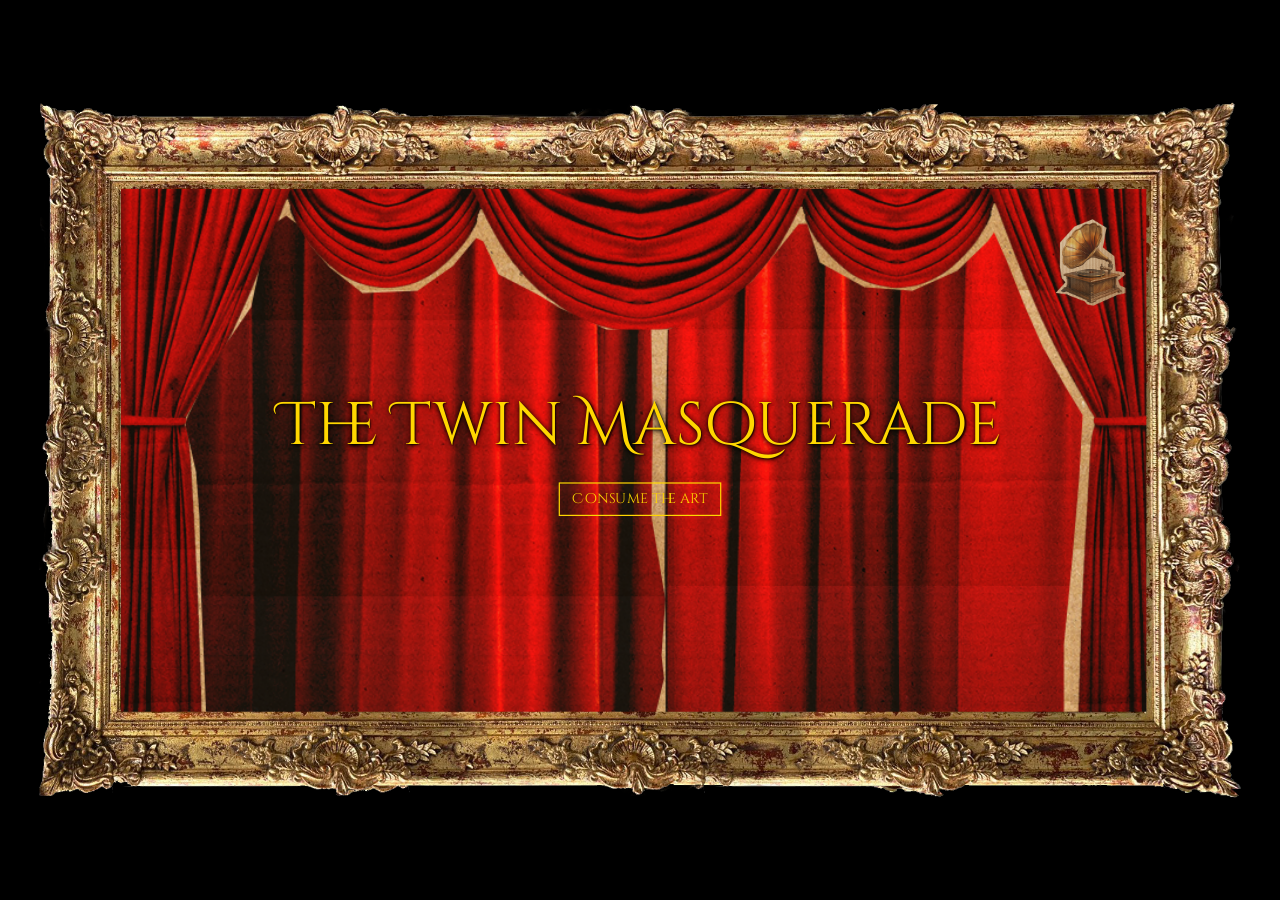
<file: index.html>
<!DOCTYPE html>
<html lang="en">
<head>
    <link href="https://fonts.googleapis.com/css2?family=Cinzel+Decorative:wght@700&display=swap" rel="stylesheet">
  <meta charset="UTF-8" />
  <meta name="viewport" content="width=device-width, initial-scale=1.0" />
  <title>The Twin Masquerade</title>
  <link rel="stylesheet" href="style.css" />
</head>
<body>
  <div id="nav-prev" class="nav-button nav-left clickable" style="display: none;"></div>
      <div id="nav-next" class="nav-button nav-right clickable" style="display: none;"></div>
   <div class="scale-wrapper">
    <div id="container">
      

    <div class="frame"></div>
    
    <div id="stage">
      <!-- Mute/Unmute Toggle Button -->
<div id="muteToggle" class="mute-unmuted"></div>

        <div class="poetry-title">The Twin Masquerade</div>
        <button class="enter-button clickable">Consume the art</button>
      <div class="curtain left"></div>
      <div class="curtain right"></div>
      <img src="assets/main_page/curtain1.png" alt="Center Curtain" class="curtain center" />

      <iframe src="act1.html"></iframe>
      <!-- Navigation Arrows (Hidden initially) -->

      
    </div>
    </div>
    
  </div>
  
  <script>
    const button = document.querySelector('.enter-button');
    const title = document.querySelector('.poetry-title');
    const curtainLeft = document.querySelector('.curtain.left');
    const curtainRight = document.querySelector('.curtain.right');
    const iframe = document.querySelector('iframe');
    const navPrev = document.getElementById('nav-prev');
    const navNext = document.getElementById('nav-next');
    const bgMusic = document.getElementById('bg-music'); // Make sure this exists
    const clickSound = document.getElementById('click-sound');
    const muteToggle = document.getElementById('muteToggle');


  
    let currentAct = 1;
    const totalActs = 5;
  
    function updateIframe() {
      iframe.src = `act${currentAct}.html`;
    }
  
    function updateNavVisibility() {
      navPrev.style.display = currentAct > 1 ? 'block' : 'none';
      navNext.style.display = currentAct < totalActs ? 'block' : 'none';
    }
  
    function transitionToAct(newActNumber) {
      // Close curtains
      curtainLeft.classList.remove('open-left');
      curtainRight.classList.remove('open-right');
  
      // Wait for curtain to close before switching iframe
      setTimeout(() => {
        currentAct = newActNumber;
        updateIframe();
        updateNavVisibility(); // Update button visibility after act changes
  
        // Open curtains again after switch
        setTimeout(() => {
          curtainLeft.classList.add('open-left');
          curtainRight.classList.add('open-right');
        }, 100);
      }, 2500); // matches curtain close animation duration
    }
  
    function openCurtains() {
      // Hide title and button
      title.classList.add('hide');
      button.classList.add('hide');
      const clickSound = document.getElementById('click-sound');

  clickSound.volume = 0.3; // ✅ Set volume here where it's defined
  clickSound.currentTime = 0;
  clickSound.play().catch(() => {});
  
      // Animate curtains open
      curtainLeft.classList.add('open-left');
      curtainRight.classList.add('open-right');
  
      // Set initial iframe and nav buttons
      currentAct = 1;
      updateIframe();
      updateNavVisibility(); // ✅ now runs only after user clicks start
    }
  
    // Navigation events
    navNext.addEventListener('click', () => {
      if (currentAct < totalActs) {
        transitionToAct(currentAct + 1);
      }
    });
  
    navPrev.addEventListener('click', () => {
      if (currentAct > 1) {
        transitionToAct(currentAct - 1);
      }
    });
  
    // Start button and title
    button.addEventListener('click', openCurtains);
    title.addEventListener('click', openCurtains);
  
    // Scaling logic for full screen scaling
    function scaleStage() {
      const container = document.getElementById('container');
      const scaleWrapper = document.querySelector('.scale-wrapper');
  
      const scaleX = scaleWrapper.clientWidth / 1920;
      const scaleY = scaleWrapper.clientHeight / 1080;
      const baseScale = Math.min(scaleX, scaleY);
  
      const desiredScale = baseScale * 0.9; // scale down to 90%
      container.style.transform = `scale(${desiredScale})`;
    }
  
    window.addEventListener('load', scaleStage);
    window.addEventListener('resize', scaleStage);

// ✅ Mute toggle behavior
muteToggle.addEventListener('click', () => {
  const clickSound = document.getElementById('click-sound');

  const shouldMute = !clickSound.muted;

  clickSound.muted = shouldMute;
  if (shouldMute) {
    muteToggle.classList.add('mute-muted');
    muteToggle.classList.remove('mute-unmuted');
  } else {
    muteToggle.classList.remove('mute-muted');
    muteToggle.classList.add('mute-unmuted');
  }
});


    
  </script>
  
  
    
<audio id="click-sound" src="assets/main_page/BGmusic.mp3" preload="auto"></audio>

</body>
</html>
</file>
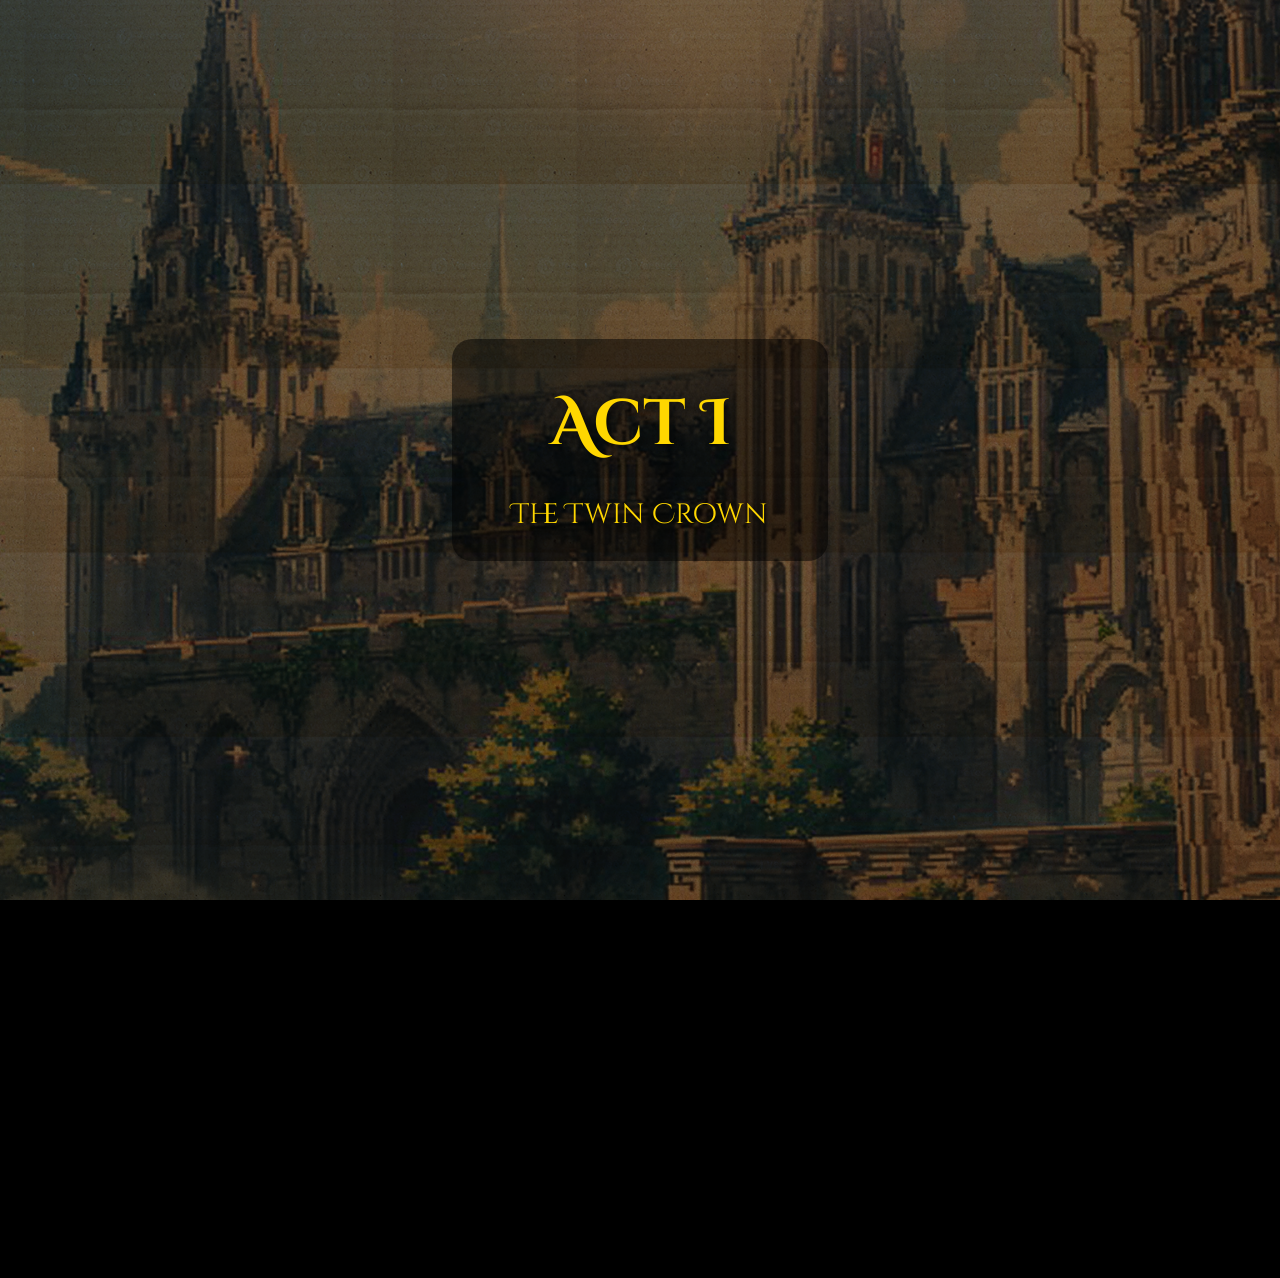
<file: act1.html>
<!DOCTYPE html>
<html lang="en">
<head>
  <link href="https://fonts.googleapis.com/css2?family=Cinzel+Decorative:wght@700&display=swap" rel="stylesheet">
  <meta charset="UTF-8" />
  <meta name="viewport" content="width=device-width, initial-scale=1.0" />
  <title>Act I - The Twin Masquerade</title>
  <link rel="stylesheet" href="act1.css" />
</head>
<body class="curtain-open">
  <div class="curtain-left"></div>
<div class="curtain-right"></div>
  <div class="act-container">
    <div class="act-content clickable" onclick="hideContent()">
      <h1 class="act-title">Act I</h1>
      <p class="act-line">The Twin Crown</p>
    </div>
    <img src="assets/act1/1-1.png" alt="Act 1 Scene" class="act-image" id="image1" />
<img src="assets/act1/1-2.png" alt="Act 1 Scene 2" class="act-image" id="image2" />
<div class="act-poetry">
  <p>Two lives, one breath. One soul, split clean.<br />
  She wore the silk. I scrubbed it lean.<br />
  The world bowed low beneath her flame<br />
  And I, the shadow, bore no name.</p>
</div>
  </div>
  <div id="end-text" class="end-text">To be continued...</div>

</body>
<script>
  const actContent = document.querySelector('.act-content');
  const image1 = document.getElementById('image1');
  const image2 = document.getElementById('image2');
  const actPoetry = document.querySelector('.act-poetry');
  const body = document.body;
  const actContainer = document.querySelector('.act-container');

  actContent.addEventListener('click', () => {
    actContent.classList.add('hide');

    // Show image1 + poetry
    setTimeout(() => {
      image1.classList.add('show');
      actPoetry.classList.add('show');
    }, 500);
  });

  image1.addEventListener('click', () => {
  image1.classList.add('slide-down');

  // ✅ Start closing curtains immediately
  body.classList.remove('curtain-open');

  // Change background when curtains are fully closed (1.5s after closing starts)
  setTimeout(() => {
    actContainer.style.backgroundImage = "url('assets/act1/bg2.png')";
  }, 1500); // No delay added

  // Open curtains and show image2
  setTimeout(() => {
    body.classList.add('curtain-open');
    image2.classList.add('show');
    setTimeout(() => {
    const endText = document.getElementById('end-text');
    endText.classList.add('show');
  }, 3000);
  }, 2000);
});

</script>






</html>
</file>
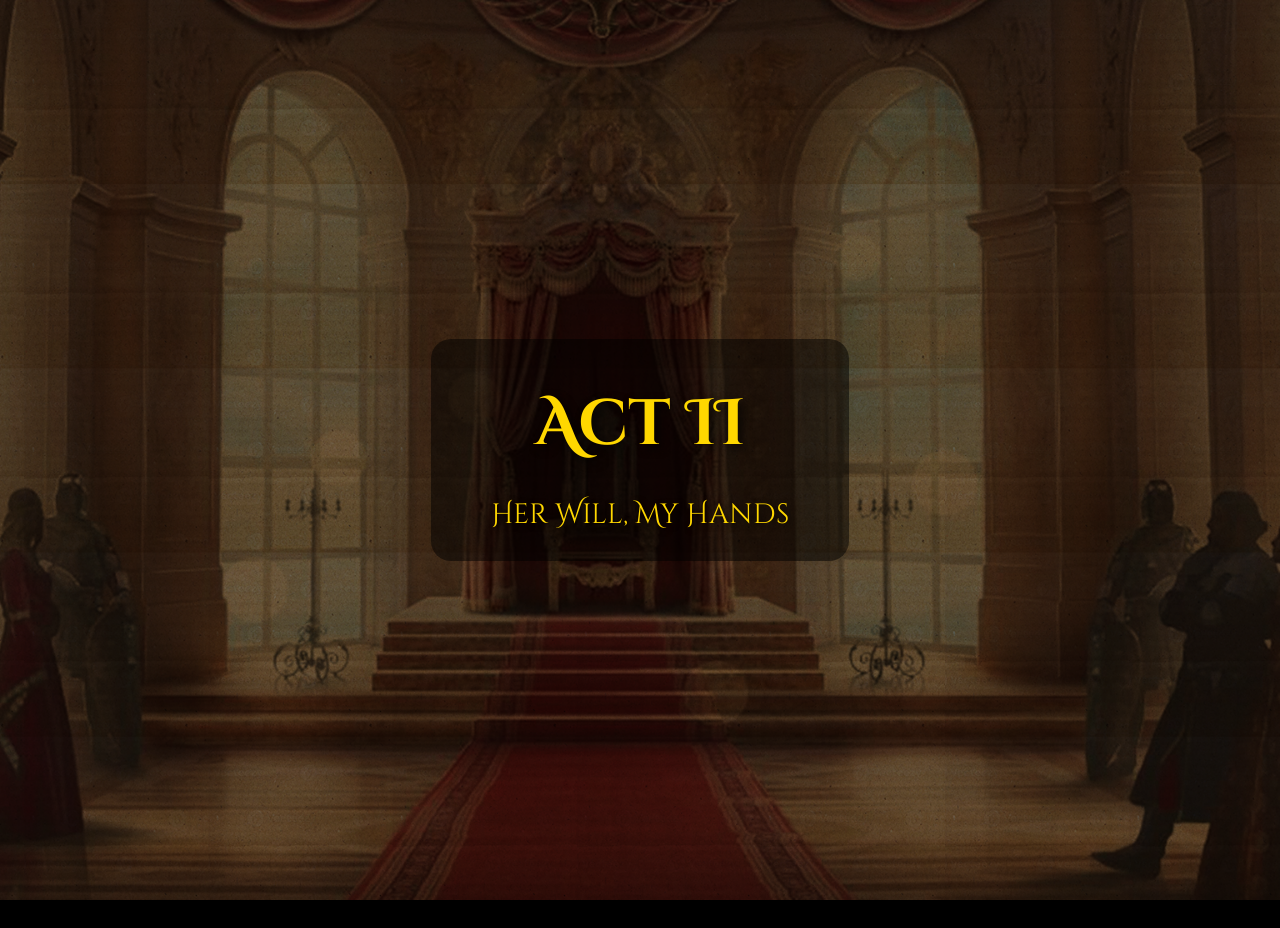
<file: act2.html>
<!DOCTYPE html>
<html lang="en">
<head>
  <link href="https://fonts.googleapis.com/css2?family=Cinzel+Decorative:wght@700&display=swap" rel="stylesheet">
  <meta charset="UTF-8" />
  <meta name="viewport" content="width=device-width, initial-scale=1.0"/>
  <title>Act II - The Twin Masquerade</title>
  <link rel="stylesheet" href="act2.css" />
</head>
<body>
  <div class="act-container">
    <div class="act-content clickable" onclick="hideContent()">
      <h1 class="act-title">Act II</h1>
      <p class="act-line">Her Will, My Hands</p>
    </div>
<!-- Back image -->
<img src="assets/act2/2-2.png" alt="Act 2 Image Back" class="act-image" id="image2" />

<!-- Top image with clip-hole -->
<img src="assets/act2/2-1.png" alt="Act 2 Image Front" class="act-image" id="image1" />


<!-- Magnifier cursor circle -->
<div class="magnifier-circle"></div>

<div class="chat">
    <img src="assets/talkballoon.png">
    <h1>just kill them all</h1>
</div>
    <div class="act-poetry">
      <p>
        "Burn the fields," she softly spoke.<br />
        I pulled the strings. I wore the cloak.<br />
        Her throne was high. Her gaze was ice.<br />
        My lips stayed shut. My hands broke twice.
      </p>
    </div>
  </div>
  <div id="end-text" class="end-text">To be continued...</div>

  <script>
    const chatBubble = document.querySelector('.chat');
   const actContent = document.querySelector('.act-content');
const image1 = document.getElementById('image1');
const image2 = document.getElementById('image2');
const actPoetry = document.querySelector('.act-poetry');
const magnifierCircle = document.querySelector('.magnifier-circle');

function hideContent() {
  actContent.classList.add('hide');
  setTimeout(() => {
    actContent.remove(); // Removes it from the DOM completely
    image1.classList.add('show');
    image2.classList.add('show');
    actPoetry.classList.add('show');
    setTimeout(() => {
    const endText = document.getElementById('end-text');
    endText.classList.add('show');
  }, 3000);
    setTimeout(() => {
      chatBubble.classList.add('show');

  }, 1000); 
  }, 500);
}

// Only one listener is needed
actContent.addEventListener('click', hideContent);

// Only works after image1 is shown
image1.addEventListener('mousemove', (e) => {
  if (!image1.classList.contains('show')) return;

  const rect = image1.getBoundingClientRect();
  const x = e.clientX - rect.left;
  const y = e.clientY - rect.top;

  magnifierCircle.style.display = 'block';
  magnifierCircle.style.left = `${e.clientX - magnifierCircle.offsetWidth / 2}px`;
  magnifierCircle.style.top = `${e.clientY - magnifierCircle.offsetHeight / 2}px`;

  // 👇 Update CSS variables used in the mask
  const percentX = (x / rect.width) * 100;
const percentY = (y / rect.height) * 100;

image1.style.setProperty('--x', `${percentX}%`);
image1.style.setProperty('--y', `${percentY}%`);

  image1.classList.add('masked');
});


image1.addEventListener('mouseleave', () => {
  magnifierCircle.style.display = 'none';
  image1.classList.remove('masked');
});


// Cursor only shows when it's meant to
image1.addEventListener('mouseenter', () => {
  if (image1.classList.contains('show')) {
    image1.style.cursor = 'url("assets/cursors/cursor-magnifyer.png"), auto';
  }
});
chatBubble.addEventListener('click', () => {
    actContent.classList.add('hide');
    const clickSound = document.getElementById('click-sound');
    clickSound.volume = 0.3;
clickSound.currentTime = 0;
clickSound.play().catch(() => {});
});
  </script>
  <audio id="click-sound" src="assets/act2/hohoho.mp3" preload="auto"></audio>

</body>
</html>
</file>
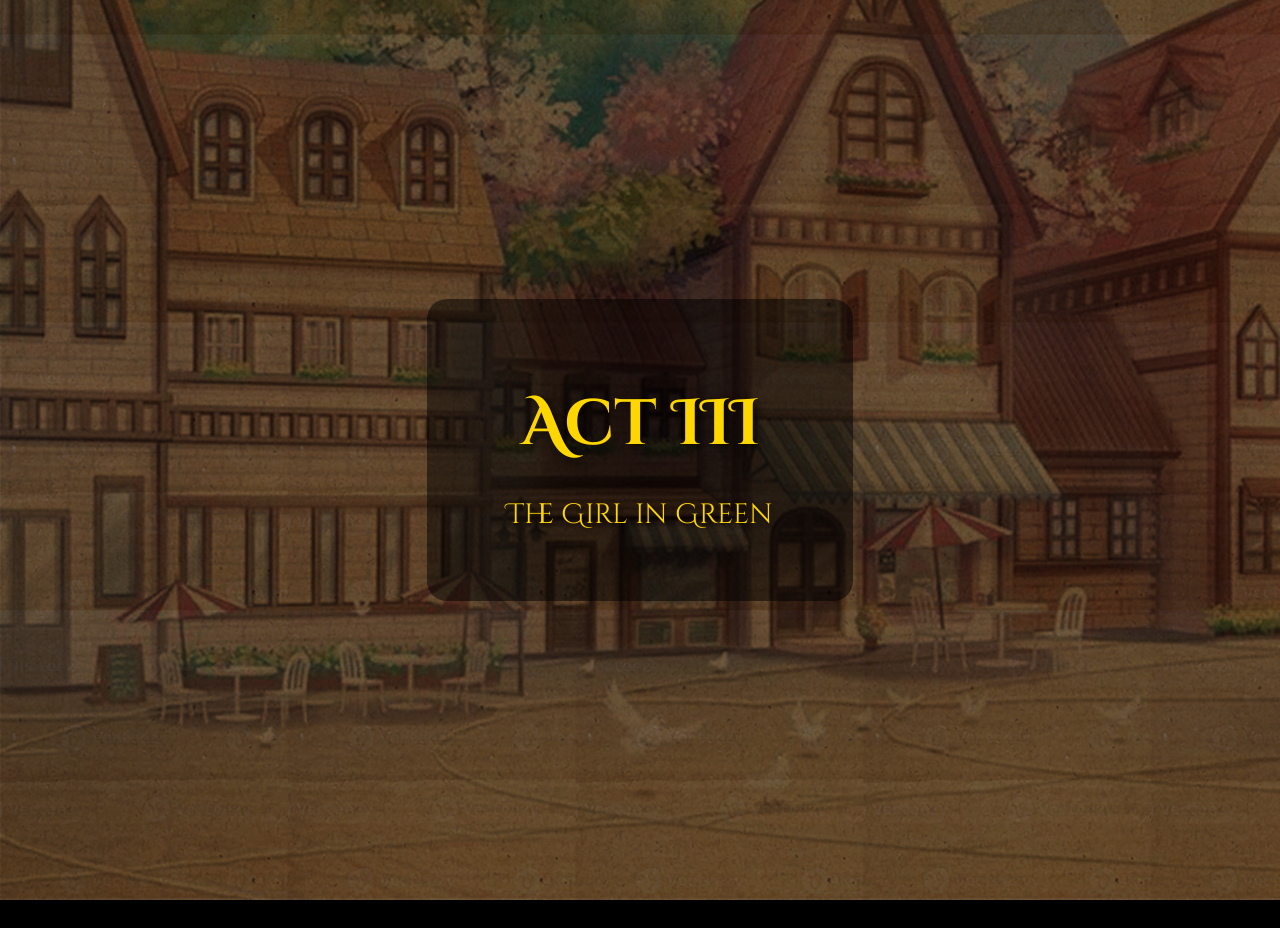
<file: act3.html>
<!DOCTYPE html>
<html lang="en">
<head>
  <link href="https://fonts.googleapis.com/css2?family=Cinzel+Decorative:wght@700&display=swap" rel="stylesheet">
  <meta charset="UTF-8" />
  <meta name="viewport" content="width=device-width, initial-scale=1.0"/>
  <title>Act III - The Twin Masquerade</title>
  <link rel="stylesheet" href="act3.css" />
</head>
<body class="curtain-open">

    <div class="curtain-left"></div>
<div class="curtain-right"></div>

  <div class="act-container">
    <!-- ACT CONTENT -->
    <div class="act-content clickable" onclick="hideContent()">
      <h1 class="act-title">Act III</h1>
      <p class="act-line">The Girl in Green</p>
    </div>

    <!-- IMAGES -->
     <div class="chat">
  <img src="assets/talkballoon.png" alt="Chat Balloon">
  <h1>!!!!</h1>
</div>
<div class="chat2"> 
  <img src="assets/talkballoon.png" alt="Chat Balloon">
  <h1>I'll eliminate her</h1> 
</div>

     <img src="assets/act3/3-1-2.png" alt="Act 3 Image Right" class="act-image" id="image2" />
    <img src="assets/act3/3-1-1.png" alt="Act 3 Image Left" class="act-image" id="image1" />
<img src="assets/act3/3-2-2.png" alt="Act 3 Image New Right" class="act-image phase2" id="image4" />
<img src="assets/act3/3-2-1.png" alt="Act 3 Image New Left" class="act-image phase2" id="image3" />

    <!-- POETRY -->
    <div class="act-poetry">
      <p>
        She touched his hand. The queen’s eyes burned.<br/>
        A hush, then crack—her smile turned.<br/>
        Her fingers curled. Her lips went thin:<br/>
        "If I can’t have him—no one wins."
      </p>
    </div>
  </div>
  <div id="end-text" class="end-text">To be continued...</div>

  <script>
    const chat2 = document.querySelector('.chat2');
  const actContent = document.querySelector('.act-content');
const actContainer = document.querySelector('.act-container');
const image1 = document.getElementById('image1');
const image2 = document.getElementById('image2');
const actPoetry = document.querySelector('.act-poetry');
const chatBubble = document.querySelector('.chat');
const body = document.body;
const image3 = document.getElementById('image3');
const image4 = document.getElementById('image4');


actContent.addEventListener('click', () => {
  actContent.classList.add('hide');

  setTimeout(() => {
    actContent.remove();
    actContainer.classList.add('pan-bg');
    image1.classList.add('show');
    image2.classList.add('show'); // ✅ this works now
     image2.classList.add('move-left');
    actPoetry.classList.add('show');
  }, 500);

  // Show chat after 4s
  setTimeout(() => {
    chatBubble.classList.add('show');
  }, 4000);

  // 👇 Close curtain after 17s
  setTimeout(() => {
    body.classList.remove('curtain-open');
  }, 17000);

 // 👇 After curtain closes (18.5s), change BG + hide images + chat
setTimeout(() => {
  actContainer.style.backgroundImage = "url('assets/act3/BG2.png')";
  image1.classList.remove('show');
  image2.classList.remove('show');
  chatBubble.classList.remove('show');
image3.classList.add('show-phase2', 'shake');
}, 18500);

  // 👇 Reopen curtain after 3s
  setTimeout(() => {
    body.classList.add('curtain-open');
    setTimeout(() => {
    const endText = document.getElementById('end-text');
    endText.classList.add('show');
  }, 3000);
  }, 21500);
  
  // THEN show new images at 22s (after curtain opened)
setTimeout(() => {
  image4.classList.add('show-phase2');
}, 22000);
});
image4.addEventListener('click', () => {
  chat2.classList.add('show');
});
image4.addEventListener('click', () => {
  chat2.classList.add('show');
  setTimeout(() => {
    chat2.classList.remove('show');
  }, 2000); // Hide after 4 seconds
 
});
chatBubble.addEventListener('click', () => {
    actContent.classList.add('hide');
    const clickSound = document.getElementById('click-sound');
clickSound.currentTime = 0;
clickSound.volume = 1; // ✅ Set volume here where it's defined

clickSound.play().catch(() => {});
});
image3.addEventListener('click', () => {
    actContent.classList.add('hide');
    const clickSound2 = document.getElementById('click-sound2');
clickSound2.currentTime = 0;
clickSound2.play().catch(() => {});
});
</script>

<audio id="click-sound" src="assets/act3/gasp.mp3" preload="auto"></audio>
<audio id="click-sound2" src="assets/act3/cry.mp3" preload="auto"></audio>

</body>
</html>
</file>
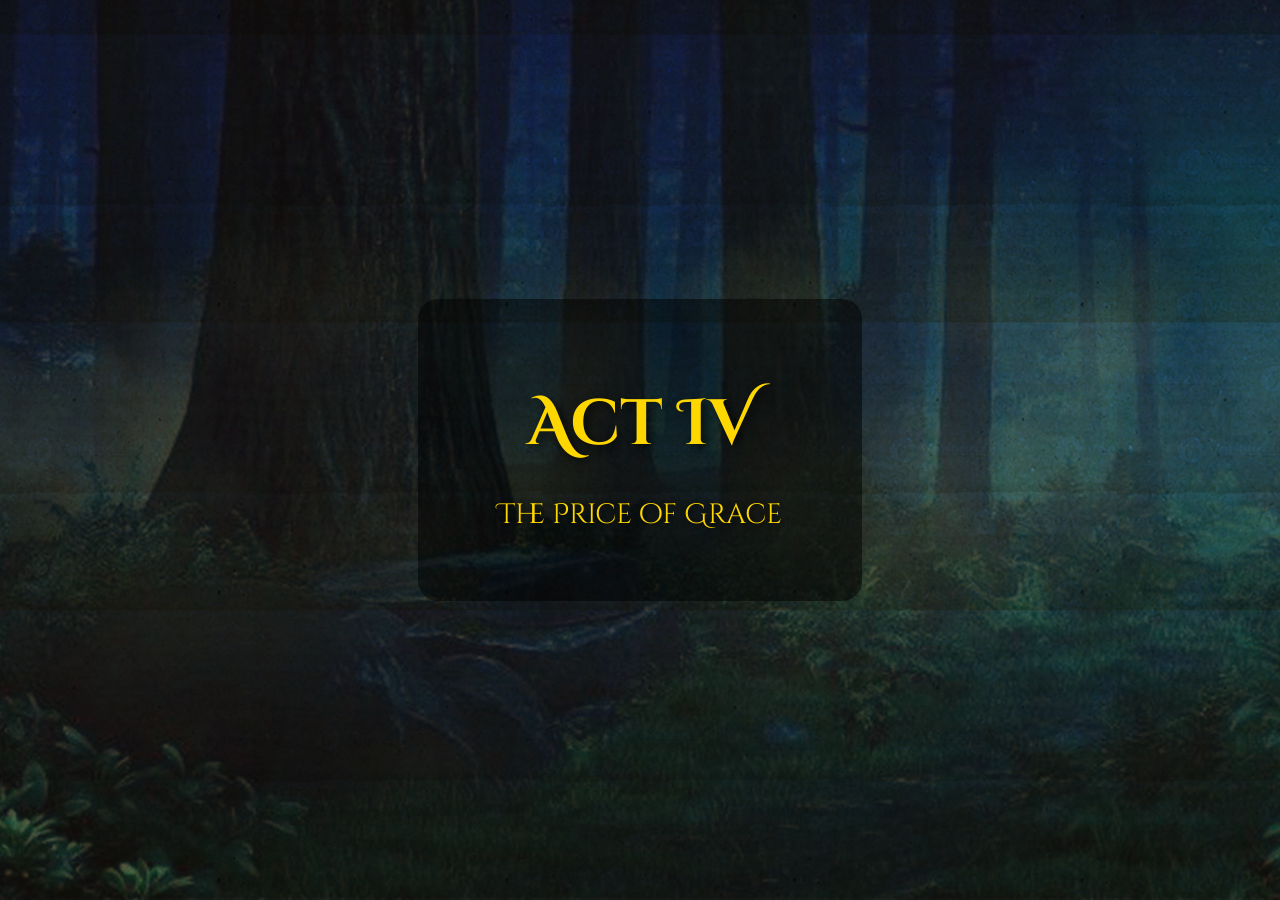
<file: act4.html>
<!DOCTYPE html>
<html lang="en">
<head>
  <link href="https://fonts.googleapis.com/css2?family=Cinzel+Decorative:wght@700&display=swap" rel="stylesheet">
  <meta charset="UTF-8" />
  <meta name="viewport" content="width=device-width, initial-scale=1.0"/>
  <title>Act IV - The Twin Masquerade</title>
  <link rel="stylesheet" href="act4.css" />
</head>
<body class="curtain-open">
    <div class="curtain-left"></div>
<div class="curtain-right"></div>

  <div class="act-container">
    <!-- ACT CONTENT -->
    <div class="act-content clickable">
      <h1 class="act-title">Act IV</h1>
      <p class="act-line">The Price of Grace</p>
    </div>

    <!-- IMAGES -->
    <img src="assets/act4/4-1-1.png" alt="Act 4 Image Left" class="act-image" id="image1" />
    <img src="assets/act4/4-1-2.png" alt="Act 4 Image Right" class="act-image" id="image2" />
    <img src="assets/act4/4-2-1.png" class="act-image phase2" id="image4" /> <!-- under layer -->
    <div id="reveal-wrapper" class="reveal-mask">
<img src="assets/act4/BG1.png" class="act-BG phase2 reveal-mask" id="bg3" />
<img src="assets/act4/4-2-2.png" id="image3" class="act-image phase2 reveal-mask" />
    </div>
    <img src="assets/act4/4-2-3.png" id="image5" class="act-image phase3" />

<div id="cursor-ring"></div>
<button id="war-button"> Start the WAR</button>

<div class="chat" id="chat1">
  <img src="assets/talkballoon.png" alt="Speech Bubble">
  <h1>Let's swap clothes</h1>
</div>

    <!-- POETRY -->
    <div class="act-poetry">
      <p>
        Her blood ran red. The boy cried flame.<br/>
        The people rose. They screamed her name.<br/>
        The kingdom cracked beneath the weight<br/>
        Yet still I knelt. I sealed my fate.
      </p>
    </div>
  </div>
  <div id="end-text" class="end-text">To be continued...</div>

  <script>
  const actContent = document.querySelector('.act-content');
const image1 = document.getElementById('image1');
const image2 = document.getElementById('image2');
const image3 = document.getElementById('image3');
const image4 = document.getElementById('image4');
const bg3 = document.getElementById('bg3');
const revealMask = document.querySelector(".reveal-mask");
const actPoetry = document.querySelector('.act-poetry');
const body = document.body;
const actContainer = document.querySelector('.act-container');
const phase2Targets = [image3, bg3, image4];

console.log('Showing chat1:', chat1);



  actContent.addEventListener('click', () => {
    actContent.classList.add('hide');
    const clickSound = document.getElementById('click-sound');
clickSound.currentTime = 0;
clickSound.play().catch(() => {});


    setTimeout(() => {
      actContent.remove();
      image1.classList.add('show');
      actPoetry.classList.add('show');
    }, 500);

    // 👇 Delay image2 by 3s, then slide in from right
    setTimeout(() => {
      image2.classList.add('slide-in');
    }, 1000);
     // Close curtain after 4s
  setTimeout(() => {
    body.classList.remove('curtain-open');
  }, 4000);

  // Change background and transition elements after curtain fully closed
  setTimeout(() => {
    // Change background
    actContainer.style.backgroundImage = "url('assets/act4/BG3.png')";

    // Hide phase 1 images
    image1.classList.remove('show');
    image2.classList.remove('show', 'slide-in');

    // Show phase 2 images
    document.getElementById('war-button').classList.add('show');
    image3.classList.add('show-phase2');
    image4.classList.add('show-phase2');
    bg3.classList.add('show-phase2');
  }, 5500); // Give curtain ~1.5s to fully close

  // Reopen curtain
  setTimeout(() => {
    body.classList.add('curtain-open');
  }, 6500);
  });
 const container = document.querySelector('.act-container');
  const maskedElems = document.querySelectorAll('.reveal-mask');

  container.addEventListener('mousemove', (e) => {
    const rect = container.getBoundingClientRect();
    const x = ((e.clientX - rect.left) / rect.width) * 100;
    const y = ((e.clientY - rect.top) / rect.height) * 100;

    maskedElems.forEach(elem => {
      elem.style.setProperty('--x', `${x}%`);
      elem.style.setProperty('--y', `${y}%`);
    });
  });
  const cursorRing = document.getElementById('cursor-ring');

// Track if ring should be shown
let isRingVisible = false;

container.addEventListener('mousemove', (e) => {
  if (!isRingVisible) return; // 🛑 Don't update if ring isn't active

  const x = `${e.clientX}px`;
  const y = `${e.clientY}px`;

  cursorRing.style.left = x;
  cursorRing.style.top = y;

  maskedElems.forEach(elem => {
    elem.style.setProperty('--x', x);
    elem.style.setProperty('--y', y);
  });
});

phase2Targets.forEach(el => {
  el.addEventListener("mouseenter", () => {
    isRingVisible = true;
    cursorRing.style.display = "block";
  });

  el.addEventListener("mouseleave", () => {
    isRingVisible = false;
    cursorRing.style.display = "none";
  });
});
const warButton = document.getElementById('war-button');
const curtainLeft = document.querySelector('.curtain-left');
const curtainRight = document.querySelector('.curtain-right');

warButton.addEventListener('click', () => {
  // Disable and fade button immediately
  warButton.disabled = true;
  warButton.style.opacity = 0.3;

  // Start closing curtain
  setTimeout(() => {
    body.classList.remove('curtain-open');

    // ✅ Hide WAR button when curtain is closed
    warButton.style.display = 'none';
  }, 800);

  // Swap content while curtain is closed
  setTimeout(() => {
    image3.remove();
    image4.remove();
    bg3.remove();

    // Show new background
    actContainer.style.backgroundImage = "url('assets/act4/BG4.png')";

    
// Show chat
const chat1 = document.getElementById('chat1');
    // Reopen curtain
    setTimeout(() => {
      body.classList.add('curtain-open');
      // Show image5
    const image5 = document.getElementById('image5');
    image5.classList.add('show');
      setTimeout(() => {
      chat1.classList.add('show');
    }, 2000);
    setTimeout(() => {
    const endText = document.getElementById('end-text');
    endText.classList.add('show');
  }, 3000);
    }, 500);
  }, 3000);
});



</script>
<audio id="click-sound" src="assets/act4/riser.mp3" preload="auto"></audio>

</body>
</html>
</file>
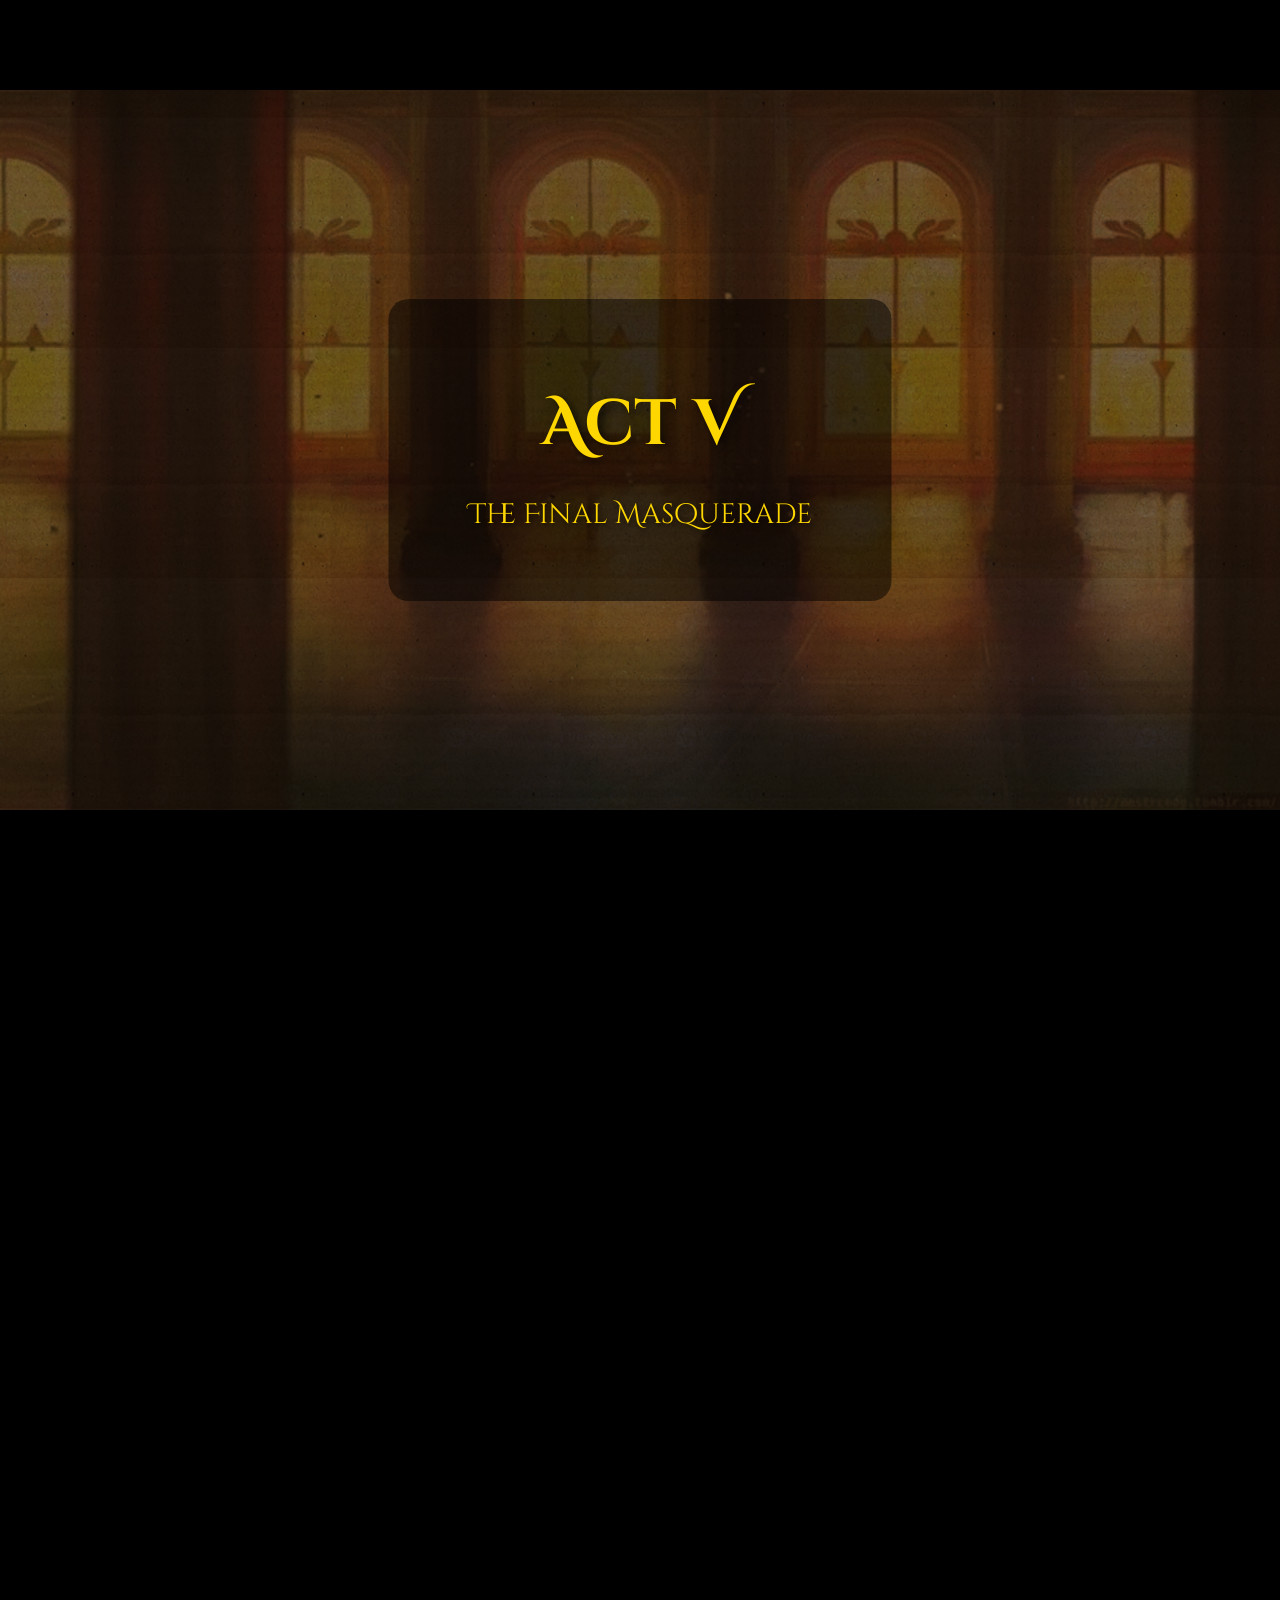
<file: act5.html>
<!DOCTYPE html>
<html lang="en">
<head>
    <link href="https://fonts.googleapis.com/css2?family=Cinzel+Decorative:wght@700&display=swap" rel="stylesheet">
  <meta charset="UTF-8" />
  <meta name="viewport" content="width=device-width, initial-scale=1.0"/>
  <title>Act V - The Final Masquerade</title>
  <link rel="stylesheet" href="act5.css" />
</head>
<body class="curtain-open">
    <div class="curtain-left"></div>
<div class="curtain-right"></div>
  <div class="act-container">
    <!-- ACT CONTENT -->
    <div class="act-content clickable">
      <h1 class="act-title">Act V</h1>
      <p class="act-line">The Final Masquerade</p>
    </div>

    <!-- PHASE 1 IMAGES -->
    <div class="image-wrapper phase2">
        <img src="assets/act5/5-1-1.png" id="image4" class="act-image" />
        <div id="reveal-wrapper" class="reveal-mask">
          <img src="assets/act5/5-1-2.png" id="image3" class="act-image reveal-top" />
        </div>
      </div>
      <div id="cursor-ring"></div>
      <img src="assets/act5/5-2-1.png" id="image1" class="maychem" />
      <img src="assets/act5/5-2-2.png" id="image2" class="maychem" />


<!-- POETRY -->
<div class="act-poetry">
    <p>
        Her dress on me. Her crown, my chain.<br/>
        I faced the mob. I bore their stain.<br/>
        She slipped away, a dove in flight.<br/>
        I closed my eyes—then came the night.
    </p>
  </div>

  </div>
  <div id="red-overlay"></div>
  <div id="end-text">The End.</div>

  <script>
    const actContent = document.querySelector('.act-content');
    const imageWrapper = document.querySelector('.image-wrapper');
    const revealWrapper = document.getElementById('reveal-wrapper');
    const cursorRing = document.getElementById('cursor-ring');
    const topImage = document.getElementById('image3');
    const botImage = document.getElementById('image4');
    const image1 = document.getElementById('image1');
    const image2 = document.getElementById('image2');
    const actPoetry = document.querySelector('.act-poetry');
    const body = document.body;
    const actContainer = document.querySelector('.act-container');
    const bg3 = document.getElementById('bg3'); // Optional — remove if you don’t use it
    
    actContent.addEventListener('click', () => {
      actContent.classList.add('hide');
    
      setTimeout(() => {
        actPoetry.classList.add('show');
      }, 1000);
    
      setTimeout(() => {
        actContent.remove();
        imageWrapper.classList.add('show-phase2');
      }, 500);
    
      setTimeout(() => {
  // STEP 1: Close curtain
  body.classList.remove('curtain-open');

  // STEP 2: After 1.5s (curtain closed), hide images
  setTimeout(() => {
    // Hide phase 1 images
    topImage.classList.remove('show');
    botImage.classList.remove('show');
    topImage.classList.add('hide');
    botImage.classList.add('hide');
    revealWrapper.classList.remove('show');
revealWrapper.style.display = 'none'; // optional hard removal
cursorRing.style.display = 'none';
imageWrapper.classList.add('disabled');

    // STEP 3: After images hidden (0.5s delay), switch BG and reopen curtain
    setTimeout(() => {
      // Change background
      actContainer.style.backgroundImage = "url('assets/act5/BG2.png')";

      // Show phase 2
      const warButton = document.getElementById('war-button');
      if (warButton) warButton.classList.add('show');
      image1.classList.add('show-phase2');
      if (bg3) bg3.classList.add('show-phase2');

      // Force reflow
      void body.offsetWidth;
      image2.classList.add('show-phase2');

// Wait until styles are applied and layout is complete
setTimeout(() => {
  if (!image2Clicked && window.getComputedStyle(image2).opacity === "1") {
    startWiggleLoop();
  }
}, 1200);


      // Reopen curtain
      body.classList.add('curtain-open');
    }, 500); // wait 0.5s after images fade
  }, 1500); // curtain closed
}, 5000); // initial delay

    });
    
    // 👉 Khi chuột vào image-wrapper
    imageWrapper.addEventListener("mouseenter", () => {
      cursorRing.style.display = "block";
      revealWrapper.classList.add("show");
      imageWrapper.style.cursor = 'url("assets/cursors/cursor-magnifyer.png"), auto';
    });
    
    // 👉 Khi chuột rời image-wrapper
    imageWrapper.addEventListener("mouseleave", () => {
      cursorRing.style.display = "none";
      revealWrapper.classList.remove("show");
    
      revealWrapper.style.setProperty("--x", `50%`);
      revealWrapper.style.setProperty("--y", `50%`);
    });
    
    // 👉 Khi chuột di chuyển trong image-wrapper
    imageWrapper.addEventListener("mousemove", (e) => {
      const rect = imageWrapper.getBoundingClientRect();
      const x = e.clientX - rect.left;
      const y = e.clientY - rect.top;
    
      const percentX = (x / rect.width) * 100;
      const percentY = (y / rect.height) * 100;
    
      revealWrapper.style.setProperty("--x", `${percentX}%`);
      revealWrapper.style.setProperty("--y", `${percentY}%`);
    
      cursorRing.style.left = `${e.clientX}px`;
      cursorRing.style.top = `${e.clientY}px`;
    });
    
    let wiggleInterval;
    let image2Clicked = false;
  
    function startWiggleLoop() {
  wiggleInterval = setInterval(() => {
    if (image2Clicked) return;

    image2.classList.remove('wiggle');
    void image2.offsetWidth; // ← force reflow
    image2.classList.add('wiggle');

  }, 2000);
}

  
image2.addEventListener('click', () => {
  image2Clicked = true;
  image2.classList.remove('wiggle');
  clearInterval(wiggleInterval);

  // Add fall animation
  setTimeout(() => {
  image2.classList.add('fall');
  const audio = document.getElementById('beheaded-sound');
audio.play();

}, 500); // Delay fall 0.2s
const redOverlay = document.getElementById('red-overlay');

// Optional: auto fade out after 1s
setTimeout(() => {
  redOverlay.classList.add('show');
}, 1000);setTimeout(() => {
    body.classList.remove('curtain-open');
}, 1500);
const end = document.getElementById('end-text');

setTimeout(() => {
  end.classList.add('show');
}, 3000);


});

  
    // Start loop only when image2 is visible
    image2.addEventListener('animationend', () => {
  if (image2.classList.contains('show-phase2') && !image2Clicked) {
    startWiggleLoop();
  }
});

  </script>
  <audio id="beheaded-sound" src="assets/act5/beheaded.mp3"></audio>

</body>
</html>
</file>
<file: style.css>
* {
  margin: 0;
  padding: 0;
  box-sizing: border-box;
}

body {
  background-color: black;
  display: flex;
  justify-content: center;
  align-items: center;
  height: 100vh;
  overflow: hidden;
  cursor: url('assets/cursors/cursor-default.png'), auto;
}

a, button, .clickable {
  cursor: url('assets/cursors/cursor-pointer.png'), pointer;
}
.enter-button {
  cursor: url('assets/cursors/cursor-pointer.png'), pointer !important;
}

#container {
  width: 1920px;
  height: 1080px;
  position: relative;
  transform-origin: center;
}


#stage {
  position: absolute;
  top: 50%;
  left: 50%;
  width: 1920px;
  height: 1080px;
  transform: translate(-50%, -50%);
  overflow: hidden;
  z-index: 1;
}



iframe {
  width: 1920px;
  height: 1080px;
  border: none;
  z-index: 1;
  position: relative;
}


/* Curtains */
.curtain {
    
  position: absolute;
  top: 0;
  height: 100%;
  width: 50%;
  z-index: 2;
  background-size: cover;
  background-repeat: no-repeat;
  background-position: center;
  
}



.curtain.left {
  left: 0;
  background-image: url('assets/main_page/curtainL.png');
  transform:translateX(+20%);
}

.curtain.right {
  right: 0;
  background-image: url('assets/main_page/curtainR.png');
  transform:translateX(0%);
}

/* Center Curtain Image */
.curtain.center {
  position: absolute;
  top: -100px;
  left: 50%;
   transform: translateX(-50%) scale(1.0); /* scale up the image */
  height: 130%;
  width: auto;
  z-index: 2;
  pointer-events: none;
}

/* Frame */
.frame {
  position: absolute;
  top: 50%;
  left: 50%;
  width: 2010px;
  height: 1170px;
  z-index: 5;
  background-image: url('assets/main_page/frame.png');
  background-size: contain;
  background-repeat: no-repeat;
  background-position: center;
  pointer-events: none;
  transform: translate(-50%, -50%);
}


.poetry-title {
  position: absolute;
  top: 40%;
  left: 50%;
  transform: translateX(-50%);
  font-family: 'Cinzel Decorative', serif;
  font-size: 100px;
  color: gold;
  text-shadow:
    0 0 10px rgba(0, 0, 0, 0.9),
    0 4px 6px rgba(0, 0, 0, 0.5),
    2px 2px 2px rgba(0, 0, 0, 0.6);
  z-index: 4;
  pointer-events: none;
  white-space: nowrap;
}

.enter-button {
  position: absolute;
  top: 55%; /* below the title */
  left: 50%;
  transform: translateX(-50%);
  background-color: transparent;
  border: 2px solid gold;
  color: gold;
  font-family: 'Cinzel Decorative', serif;
  font-size: 24px;
  padding: 10px 20px;
  cursor: pointer;
  z-index: 4;
  pointer-events: auto;
  transition: all 0.3s ease;
}

.enter-button:hover {
  background-color: gold;
  color: black;
}

.curtain.left,
.curtain.right {
  transition: transform 2s ease;
}

.curtain.open-left {
  transform: translateX(-100%);
}

.curtain.open-right {
  transform: translateX(100%);
}

.poetry-title.hide,
.enter-button.hide {
  opacity: 0;
  pointer-events: none;
  transition: opacity 0.5s ease;
}

.scale-wrapper {
  width: 100vw;
  height: 100vh;
  display: flex;
  justify-content: center;
  align-items: center;
  overflow: hidden;
}

.nav-button {
  position: absolute;
  top: 50%;
  transform: translateY(-50%);
  z-index: 1000;
  background-size: contain;
  background-repeat: no-repeat;
  opacity: 1;
  pointer-events: auto;

}


#nav-prev {
  position: absolute;
  left: 3vw;
  top: 50%;
  transform: translateY(-50%);
  width: 150px;
  height: 150px;
  z-index: 1000;
  cursor: url('assets/cursors/cursor-pointer.png'), pointer;
  pointer-events: auto;
  background-image: url('assets/main_page/arrow.png');
transform: scaleX(-1);

}

#nav-next {
  cursor: url('assets/cursors/cursor-pointer.png'), pointer;
pointer-events: auto;
  position: absolute;
  right: 4vw;
  top: 50%;
  transform: translateY(-50%);
  width: 150px;
  height: 150px;
  z-index: 1000;
  background-image: url('assets/main_page/arrow.png');

}

#muteToggle {
  position: fixed;
  bottom: 65%;
  right: 3%;
  width: 150px;
  height: 150px;
  z-index: 1000;
  opacity: 1;
  cursor: url('assets/cursors/cursor-pointer.png'), pointer;
  pointer-events: auto;
  background-image: url('assets/main_page/unmute.png');
  background-size: contain;
  background-repeat: no-repeat;
  background-position: center;
  transform: translate(-50%, -50%) ;
  transition: 0.3s;
}

#muteToggle.mute-muted {
  background-image: url('assets/main_page/mute.png');
}
</file>
<file: act1.css>
/* act1.css */

body, html {
    background-color: black;
  margin: 0;
  padding: 0;
  width: 100%;
  height: 100%;
  overflow: hidden;
  font-family: 'Cinzel Decorative', serif;
  cursor: url('assets/cursors/cursor-default.png'), auto;
}
a, button, .clickable {
  cursor: url('assets/cursors/cursor-pointer.png'), pointer;
}
.enter-button {
  cursor: url('assets/cursors/cursor-pointer.png'), pointer !important;
}

.act-container {
  position: relative; /* This is critical for absolutely-positioned children */
  width: 100%;
  height: 100%;
  opacity: 100%;
  background-image: url('assets/act1/bg1.png');
  background-size: cover;
  background-position: center;
  display: flex;
  justify-content: center;
  align-items: center;
}
.curtain-left,
.curtain-right {
  position: fixed;
  top: 0;
  width: 50vw;
  height: 100vh;
  z-index: 999;
  background-size: cover;
  background-repeat: no-repeat;
  background-position: center;
  transition: transform 1.5s ease;
  pointer-events: none; /* makes sure clicks go through */
}

.curtain-left {
  left: 0;
  transform: translateX(10%);
  background-image: url('assets/main_page/curtainL.png');
}

.curtain-right {
  right: 0;
  transform: translateX(0%);
  background-image: url('assets/main_page/curtainR.png');
}
.curtain-open .curtain-left {
  transform: translateX(-100%);
}
.curtain-open .curtain-right {
  transform: translateX(100%);
}


.act-content {
  background-color: rgba(0, 0, 0, 0.5);
  padding: 0px 60px;
  border-radius: 20px;
  text-align: center;
  color: gold;
  max-width: 80%;
  cursor: url('assets/cursors/cursor-pointer.png'), pointer;
}
body.curtain-open .curtain-left {
  transform: translateX(-100%);
}

body.curtain-open .curtain-right {
  transform: translateX(100%);
}
.act-title {
  font-size: 64px;
  margin-bottom: 20px;
  text-shadow: 4px 4px 10px rgba(0, 0, 0, 0.7);
}

.act-line {
  font-size: 28px;
  text-shadow: 2px 2px 6px rgba(0, 0, 0, 0.7);
}
.act-content.hide {
  opacity: 0;
  pointer-events: none;
  transition: opacity 0.8s ease;
}

/* Image hidden and positioned off-screen initially */
.act-image {
  position: absolute;
  bottom: -50%;
  left: 47%;
  transform: translateX(-50%) scale(0.8) rotate(0deg);
  max-height: 80%;
  opacity: 0;
  pointer-events: none;
  transition: bottom 0.6s ease-out, opacity 0.5s ease;
  z-index: 2;
}

.act-image.show {
  bottom: 0%;
  opacity: 1;
  animation: sway 2s ease-in-out infinite;
}
#image1.show {
  pointer-events: auto;
  cursor: url('assets/cursors/cursor-pointer.png'), pointer;
}


@keyframes sway {
  0%   { transform: translateX(-50%) scale(0.8) rotate(-2deg); }
  50%  { transform: translateX(-50%) scale(0.8) rotate(2deg); }
  100% { transform: translateX(-50%) scale(0.8) rotate(-2deg); }
}

.act-poetry {
  position: absolute;
  top: 25%;
  left: 28%;
  transform: translateX(-50%);
  color: rgb(255, 255, 255);
  font-family: 'EB Garamond', serif;
  font-size: 24px;
  text-align: center;
  opacity: 0;
  pointer-events: none;
  transition: opacity 1s ease;
  text-shadow: 2px 2px 6px rgba(0, 0, 0, 0.7);
  z-index: 3;
  text-shadow:
    2px 2px 4px rgba(0, 0, 0, 0.6),
    4px 4px 8px rgba(0, 0, 0, 0.5),
    6px 6px 12px rgba(0, 0, 0, 0.4);
}


.act-poetry.show {
  opacity: 1;
  pointer-events: auto;
}


/* New fade-out animation for image1 */
.act-image.fade-out {
  opacity: 0;
  transition: opacity 0.6s ease;
}

/* Slide down animation */
.act-image.slide-down {
  bottom: -100%;    /* Slide off screen */
  opacity: 0;
  transition: bottom 0.6s ease, opacity 0.6s ease;
}
.end-text {
  position: absolute;
  bottom: 13%;
  left: 75%;
  transform: translateX(-50%);
  color: gold;
  font-size: 36px;
  font-family: 'Cinzel Decorative', serif;
  opacity: 0;
  transition: opacity 1s ease;
  z-index: 9999;
  text-shadow:
    0 0 10px rgba(0, 0, 0, 0.9),
    0 4px 6px rgba(0, 0, 0, 0.5),
    2px 2px 2px rgba(0, 0, 0, 0.6);
}
.end-text.show {
  opacity: 1;
}
</file>
<file: act2.css>
/* act2.css */

body, html {
  background-color: black;
  margin: 0;
  padding: 0;
  width: 100%;
  height: 100%;
  overflow: hidden;
  font-family: 'Cinzel Decorative', serif;
  cursor: url('assets/cursors/cursor-default.png')75 75, auto;
}

a, button, .clickable {
  cursor: url('assets/cursors/cursor-pointer.png')75 75, pointer;
}

.act-container {
  width: 100%;
  height: 100%;
  background-image: url('assets/act2/bg2.png');
  background-size: cover;
  background-position: center;
  display: flex;
  justify-content: center;
  align-items: center;
  position: relative;
}

/* Text block */
.act-content {
  background-color: rgba(0, 0, 0, 0.5);
  padding: 0px 60px;
  border-radius: 20px;
  text-align: center;
  color: gold;
  max-width: 80%;
  z-index: 2;
  cursor: url('assets/cursors/cursor-pointer.png')75 75, pointer;
}

.act-title {
  font-size: 64px;
  margin-bottom: 20px;
  text-shadow: 4px 4px 10px rgba(0, 0, 0, 0.7);
}

.act-line {
  font-size: 28px;
  text-shadow: 2px 2px 6px rgba(0, 0, 0, 0.7);
}

.act-content.hide {
  opacity: 0;
  pointer-events: none;
  transition: opacity 0.8s ease;
    z-index: -1;         /* Send it behind everything */
  transform: scale(0); /* Visually collapse it */
}

/* Animated Images */
.act-image {
  position: absolute;
  bottom: -100px; /* ✅ Start off-screen */
  left: 50%;
  transform: translateX(-50%) scale(0.8) rotate(0deg);
  opacity: 0;
  transition: bottom 0.6s ease, opacity 0.6s ease;
  pointer-events: none;
  max-height: 80%;
}


#image1 {
  transform: translateX(-55%) scale(0.8) rotate(0deg);
  z-index: 1;
}
#image2 {
  transform: translateX(-45%) scale(0.8) rotate(0deg);
  z-index: 2;
}

.act-image.show {
  opacity: 1;
  bottom: 0%;
  animation: sway 2s infinite ease-in-out;
}

@keyframes sway {
  0%   { transform: translateX(-50%) scale(0.8) rotate(-2deg); }
  50%  { transform: translateX(-50%) scale(0.8) rotate(2deg); }
  100% { transform: translateX(-50%) scale(0.8) rotate(-2deg); }
}
/* New poetry style */
.act-poetry {
  position: absolute;
  top: 25%;
  left: 71%;
  transform: translateX(-50%);
  color: rgb(255, 255, 255);
  font-family: 'EB Garamond', serif;
  font-size: 24px;
  text-align: center;
  opacity: 0;
  pointer-events: none;
  transition: opacity 1s ease;
  text-shadow: 2px 2px 6px rgba(0, 0, 0, 0.7);
  z-index: 3;
  text-shadow:
    2px 2px 4px rgba(0, 0, 0, 0.6),
    4px 4px 8px rgba(0, 0, 0, 0.5),
    6px 6px 12px rgba(0, 0, 0, 0.4);
}
.act-poetry.show {
  opacity: 1;
}

/* Change image entry animation */
.act-image {
  position: absolute;
  bottom: -100px; /* Start below the screen */
  left: 45%;
  opacity: 0;
  transform: translateX(-50%) scale(0.8) rotate(0deg);
  transition: bottom 0.6s ease, opacity 0.6s ease;
  max-height: 80%;
  pointer-events: none;
}


/* Optional: fine-tune positions */
#image1 {
  transform: translateX(-55%) scale(0.8) rotate(0deg);
  z-index: 1;
   pointer-events: none;
}
#image1.show {
  pointer-events: auto; /* Enable after appearing */
  cursor: url("assets/cursors/cursor-magnifyer.png") 75 75, auto;

}
#image2.show {
  opacity: 1;
  pointer-events: auto;
}
#image2 {
  transform: translateX(-45%) scale(0.8) rotate(0deg);
  z-index: 1;
  
}
.act-image:hover {
  cursor: url("assets/cursors/cursor-magnifyer.png") 75 75, auto;

}

/* Sway animation */
@keyframes sway {
  0%   { transform: translateX(-50%) scale(0.8) rotate(-2deg); }
  50%  { transform: translateX(-50%) scale(0.8) rotate(2deg); }
  100% { transform: translateX(-50%) scale(0.8) rotate(-2deg); }
}
.magnifier-wrapper {
  position: absolute;
  top: 20%; /* match existing image2 top */
  left: 45%; /* match existing image2 left */
  transform: translateX(-45%);
  pointer-events: none;
  overflow: visible;
  z-index: 1;
}
.magnifier-circle {
  position: absolute;
  width: 250px;
  height: 250px;
  border-radius: 50%;
  border: 2px solid rgba(0, 0, 0, 0.6); /* or remove border if you want cleaner look */
  pointer-events: none;
  z-index: 10;
  display: none;
  background-color: transparent; /* ← remove the fade */
  box-shadow: none;              /* ← also remove soft glow */
}


.magnifier-layer {
  cursor: url("assets/cursors/cursor-magnifyer.png") 75 75, auto;

}
#image1.masked {
  -webkit-mask-image: radial-gradient(circle 200px at var(--x) var(--y), transparent 0%, black 100%);
  mask-image: radial-gradient(circle 200px at var(--x) var(--y), transparent 50%, black 100%);
  -webkit-mask-repeat: no-repeat;
  mask-repeat: no-repeat;
}

.chat {
  position: absolute;
  top: 30%;
  left: 18%;
  z-index: 4;
  opacity: 0;
  transition: opacity 0.6s ease;
  width: 300px;
  pointer-events: none;
   animation: sway2 2s infinite ease-in-out;
}

.chat img {
  width: 100%;
  display: block;
  transform: scaleX(-1); /* Flip horizontally */
}


.chat h1 {
  position: absolute;
  top: 40%;
  left: 50%;
  transform: translate(-50%, -50%); /* Center horizontally and vertically */
  color: white;
  font-size: 18px;
  font-family: 'Cinzel Decorative', serif;
  text-align: center;
  pointer-events: none;
  padding: 0 10px;
  width: 80%;
}

.chat.show {
  opacity: 1;
pointer-events: auto;
cursor: url('assets/cursors/cursor-pointer.png')75 75, pointer;

}
@keyframes sway2 {
  0%   { transform: rotate(2deg); }
  50%  { transform:  rotate(-2deg); }
  100% { transform: rotate(2deg); }
}
.end-text {
  position: absolute;
  bottom: 13%;
  left: 75%;
  transform: translateX(-50%);
  color: gold;
  font-size: 36px;
  font-family: 'Cinzel Decorative', serif;
  opacity: 0;
  transition: opacity 1s ease;
  z-index: 9999;
  text-shadow:
    0 0 10px rgba(0, 0, 0, 0.9),
    0 4px 6px rgba(0, 0, 0, 0.5),
    2px 2px 2px rgba(0, 0, 0, 0.6);
}
.end-text.show {
  opacity: 1;
}
</file>
<file: act3.css>
/* act3.css */

body, html {
  margin: 0;
  padding: 0;
  width: 100%;
  height: 100%;
  overflow: hidden;
  font-family: 'Cinzel Decorative', serif;
  background-color: black;
  cursor: url('assets/cursors/cursor-default.png'), auto;
}

a, button, .clickable {
  cursor: url('assets/cursors/cursor-pointer.png'), pointer;
}

.act-container {
  display: flex;
  justify-content: center; /* centers horizontally */
  align-items: center;     /* centers vertically */
  position: relative;
  width: 100%;
  height: 100%;
   background-image: url('assets/act3/BG1.png');
  background-size: auto 100%;
  background-position: left center;
  background-repeat: no-repeat;
  animation: none; /* default */
}
.pan-bg {
  animation: panBackground 20s linear forwards;
}

@keyframes panBackground {
  from {
    background-position: left center;
  }
  to {
    background-position: right center;
  }
}

.act-content {
  z-index: 10;
  color: gold;
  background-color: rgba(0, 0, 0, 0.5); /* for visibility */
  padding: 40px 80px;
  border-radius: 20px;
  text-align: center;
  max-width: 80%;
}


.act-title {
  font-size: 64px;
  margin-bottom: 20px;
  text-shadow: 4px 4px 10px rgba(0, 0, 0, 0.7);
}

.act-line {
  font-size: 28px;
  text-shadow: 2px 2px 6px rgba(0, 0, 0, 0.7);
}

.act-content.hide {
  opacity: 0;
  pointer-events: none;
  transition: opacity 0.6s ease;
}


.act-image {
  position: absolute;
  bottom: -100px;
  left: 50%;
  transform: translateX(-50%) scale(0.8);
  opacity: 0;
  transition: bottom 0.6s ease, opacity 0.6s ease;
  max-height: 80%;
  pointer-events: none;
  z-index: 1;
}

#image1 {
  position: absolute;
  top: 53%;
  left: 50%;
  transform: translate(-50%, -50%) scale(1);
  animation: bounceUpDown 0.5s ease-in-out infinite;
}


#image2 {
  position: absolute;
  left: 100%;
  bottom: -10%;
  transform: translateX(-45%) scale(0.8);
  opacity: 0;
animation: sway2 2s infinite ease-in-out;  transition: opacity 0.6s ease;
}

#image2.show {
  opacity: 1;
}

@keyframes slideLeft {
  from {
    left: 100%;
  }
  to {
    left: -5%;
  }
}

#image2.move-left {
  animation: slideLeft 19s ease-out 1s forwards;
}

.act-image.show {
  bottom: 0%;
  opacity: 1;
  
}



.act-poetry {
  position: absolute;
  font-family: 'EB Garamond', serif;
  top: 25%;
  left: 71%;
  transform: translateX(-50%);
  color: white;
  font-size: 24px;
  text-align: center;
  opacity: 0;
  pointer-events: none;
  transition: opacity 1s ease;
  z-index: 3;
  text-shadow:
    2px 2px 4px rgba(0, 0, 0, 0.6),
    4px 4px 8px rgba(0, 0, 0, 0.5),
    6px 6px 12px rgba(0, 0, 0, 0.4);
}

.act-poetry.show {
  opacity: 1;
  pointer-events: auto;
}
@keyframes bounceUpDown {
  0%   { transform: translate(-50%, -50%) translateY(0) scale(1); }
  50%  { transform: translate(-50%, -50%) translateY(10px) scale(1); }
  100% { transform: translate(-50%, -50%) translateY(0) scale(1); }
}

.chat {
  position: absolute;
  bottom: 40%;
  left: 50%;
  display: flex;
  align-items: center;
  justify-content: center;
  width: 300px;
  height: 150px;
  opacity: 0;
  pointer-events: none;
  transition: opacity 0.8s ease;
  z-index: 6;
  animation: bounceUpDown 0.5s ease-in-out infinite;
  cursor: url('assets/cursors/cursor-pointer.png'), pointer;
  pointer-events: none;

}

.chat img {
  position: absolute;
  width: 100%;
  height: auto;
}

.chat h1 {
  position: relative;
  color: white;
  font-size: 20px;
  text-align: center;
  padding: 0 20px;
}

.chat.show {
  opacity: 1;
   pointer-events: auto; /* ✅ Enable interaction */
}
/* Curtains */
.curtain-left, .curtain-right {
  position: fixed;
  top: 0;
  width: 50%;
  height: 100%;
  z-index: 999;
  transition: transform 1.5s ease;
  background-size: cover;
  background-repeat: no-repeat;
}

.curtain-left {
  left: 0;
  background-image: url('assets/main_page/curtainL.png');
   transform: translateX(10%);
}
.curtain-right {
  right: 0;
  background-image: url('assets/main_page/curtainR.png');
  transform: translateX(0);
}

.curtain-open .curtain-left {
  transform: translateX(-100%);
}
.curtain-open .curtain-right {
  transform: translateX(100%);
}

.phase2 {
  opacity: 0;
  bottom: -100px;
  pointer-events: none;
  transition: opacity 0.6s ease, bottom 0.6s ease;
}

.show-phase2 {
  opacity: 1;
  
}

.shake {
  animation: shake 0.8s ease-in-out infinite;
}

@keyframes shake {
  0% { transform: translateX(-95%) translateY(-60px) scale(1,1); }
  25% { transform: translateX(-94%) translateY(-59px)scale(1,1); }
  50% { transform: translateX(-96%) translateY(-58px)scale(1,1); }
  75% { transform: translateX(-94%) translateY(-59px)scale(1,1); }
  100% { transform: translateX(-95%) translateY(-60px)scale(1,1); }
}

#image3 {
    top: 20%;
    pointer-events: none;

}

@keyframes sway2 {
  0%   { transform: translateX(-10%) rotate(2deg) scale(0.8); }
  50%  { transform: translateX(-10%) rotate(-2deg) scale(0.8); }
  100% { transform: translateX(-10%) rotate(2deg) scale(0.8); }
}

#image4 {
  transform: scale(0.8);  
  bottom: -100px; /* Start hidden below screen */
  opacity: 0;
   transition: bottom 1s ease 0.3s, opacity 1s ease 0.3s;
  animation: sway2 2s infinite ease-in-out;
}
#image3.show-phase2 {
  bottom: -5%;      /* Slide up into place */
  opacity: 1;
   pointer-events: auto;
   cursor: url('assets/cursors/cursor-pointer.png'), pointer;

}
#image4.show-phase2 {
  bottom: -5%;      /* Slide up into place */
  opacity: 1;
   pointer-events: auto;
   cursor: url('assets/cursors/cursor-pointer.png'), pointer;

}
.chat2 {
  position: absolute;
  bottom: 55%;
  left: 65%;
  display: flex;
  align-items: center;
  justify-content: center;
  width: 300px;
  height: 150px;
  opacity: 0;
  pointer-events: none;
  transition: opacity 0.8s ease;
  z-index: 7;
  animation: sway2 2s infinite ease-in-out;
  cursor: url('assets/cursors/cursor-pointer.png'), pointer;
}

.chat2 img {
  position: absolute;
  width: 100%;
  height: auto;
}

.chat2 h1 {
  position: relative;
  color: white;
  font-size: 20px;
  text-align: center;
  padding: 0 20px;
}

.chat2.show {
  opacity: 1;
  pointer-events: auto;
}
.end-text {
  position: absolute;
  bottom: 13%;
  left: 75%;
  transform: translateX(-50%);
  color: gold;
  font-size: 36px;
  font-family: 'Cinzel Decorative', serif;
  opacity: 0;
  transition: opacity 1s ease;
  z-index: 9999;
  text-shadow:
    0 0 10px rgba(0, 0, 0, 0.9),
    0 4px 6px rgba(0, 0, 0, 0.5),
    2px 2px 2px rgba(0, 0, 0, 0.6);
}
.end-text.show {
  opacity: 1;
}
</file>
<file: act4.css>
/* act4.css */

body, html {
  margin: 0;
  padding: 0;
  width: 100%;
  height: 100%;
  overflow: hidden;
  font-family: 'Cinzel Decorative', serif;
  background-color: black;
  background-image: url('assets/act4/BG2.png');
  background-size: cover;
  background-position: center;
  background-repeat: no-repeat;
  cursor: url('assets/cursors/cursor-default.png'), auto;
}

a, button, .clickable {
  cursor: url('assets/cursors/cursor-pointer.png'), pointer;
}

.act-container {
  position: relative;
  width: 100%;
  height: 100%;
}

.act-content {
  z-index: 10;
  position: absolute;
  top: 50%;
  left: 50%;
  transform: translate(-50%, -50%);
  color: gold;
  background-color: rgba(0, 0, 0, 0.5);
  padding: 40px 80px;
  border-radius: 20px;
  text-align: center;
  max-width: 80%;
  transition: opacity 0.6s ease;
}

.act-title {
  font-size: 64px;
  margin-bottom: 20px;
  text-shadow: 4px 4px 10px rgba(0, 0, 0, 0.7);
}

.act-line {
  font-size: 28px;
  text-shadow: 2px 2px 6px rgba(0, 0, 0, 0.7);
}

.act-content.hide {
  opacity: 0;
  pointer-events: none;
}

.act-image {
  position: absolute;
  bottom: -100px;
  left: 50%;
  transform: translateX(-50%) ;
  opacity: 0;
  transition: bottom 0.8s ease, opacity 0.8s ease;
  max-height: 80%;
  pointer-events: none;
  z-index: 2;
}

#image1 {
  left: 20%;
  transform: scale(0.7);
  
}
#image2 {
  left: 55%;
  bottom: 10%;
  
}

.act-image.show {
  bottom: 0%;
  opacity: 1;
}

.act-poetry {
  position: absolute;
  font-family: 'EB Garamond', serif;
  bottom: 60%;
  left: 28%;
  transform: translateX(-50%);
  color: white;
  font-size: 24px;
  text-align: center;
  opacity: 0;
  transition: opacity 1s ease;
  z-index: 3;
  text-shadow:
    2px 2px 4px rgba(0, 0, 0, 0.6),
    4px 4px 8px rgba(0, 0, 0, 0.5),
    6px 6px 12px rgba(0, 0, 0, 0.4);
}

.act-poetry.show {
  opacity: 1;
}
@keyframes slideInFromRight {
  from {
    left: 100%;
    transform: translateX(0) scale(1.1); /* include both! */
    opacity: 0;
  }
  to {
    left: 55%;
    transform: translateX(0) scale(1.1); /* consistent scale */
    opacity: 1;
  }
}


#image2.slide-in {
  animation: slideInFromRight 1.5s ease forwards;
}
.curtain-left, .curtain-right {
  position: fixed;
  top: 0;
  width: 50%;
  height: 100%;
  z-index: 999;
  transition: transform 1.5s ease;
  background-size: cover;
  background-repeat: no-repeat;
  background-position: center;
}

.curtain-left {
  left: 0;
  background-image: url('assets/main_page/curtainL.png');
  transform: translateX(10%);
}
.curtain-right {
  right: 0;
  background-image: url('assets/main_page/curtainR.png');
  transform: translateX(0);
}

body.curtain-open .curtain-left {
  transform: translateX(-100%);
}

body.curtain-open .curtain-right {
  transform: translateX(100%);
}

.phase2 {
  opacity: 0;
  display: none; /* ← hide completely */
  bottom: 10%;
  left: 75%;
  pointer-events: none;
  position: absolute;
  transition: opacity 0.8s ease;
  max-height: 80%;
  z-index: 2;
  pointer-events: none;
}

.show-phase2 {
  opacity: 1;
  pointer-events: auto;
  display: block; /* ← make visible */
}


/* Ensure stacking order */
#image4 {
  z-index: 2; /* under layer */
}
#bg3 {
  position: absolute;
  top: 50%;
  left: 50%;
  transform: translate(-50%, -50%);
}

#image3,
#bg3 {
  z-index: 3; /* top layer */
  pointer-events: none;
  transition: opacity 0.3s ease;
  cursor: url('assets/cursors/cursor-magnifyer.png'), auto;
  pointer-events: auto;
}


/* Mouse Reveal Area */
#reveal-wrapper {
  position: absolute;
  top: 0;
  left: 0;
  width: 100%;
  height: 100%;
  z-index: 3;
  pointer-events: none;

  --x: 50%;
  --y: 50%;

  -webkit-mask-image: radial-gradient(circle 350px at var(--x) var(--y), black 0%, transparent 100%);
  mask-image: radial-gradient(circle 350px at var(--x) var(--y), black 50%, transparent 100%);
  -webkit-mask-repeat: no-repeat;
  mask-repeat: no-repeat;
  -webkit-mask-size: 100% 100%;
  mask-size: 100% 100%;
}

#bg3 {
  width: 100%;
  height: 100%;
  object-fit: cover;
}

/* Cursor Ring */
#cursor-ring {
  position: fixed;
  width: 400px;
  height: 400px;
  border: 2px solid rgba(255, 255, 255, 0.8);
  border-radius: 50%;
  pointer-events: none;
  z-index: 9999;
  transform: translate(-50%, -50%);
  transition: transform 0.05s ease;
  mix-blend-mode: difference; /* makes it visible on bright/dark bg */
  display: none; /* hidden by default */
}
#war-button {
  position: absolute;
  bottom: 20%;
  right: 60%;
  padding: 20px 40px;
  font-size: 24px;
  font-weight: bold;
  color: red;
  background-color: black;
  border: 2px solid red;
  cursor: pointer;
  z-index: 5;
  display: none;
  transition: opacity 0.1s ease;
  font-family: 'Cinzel Decorative', serif;

}

#war-button.show {
  display: block;
  opacity: 1;
  cursor: url('assets/cursors/cursor-pointer.png'), pointer;
}

#image5 {
  position: absolute;
  bottom: 5%;
  left: 50%;
  transform: translateX(-50%);
  max-height: 80%;
  opacity: 0;
  z-index: 3;
  pointer-events: none;
  display: none;
}

@keyframes sway {
  0%   { transform: translateX(-50%)  rotate(-2deg); }
  50%  { transform: translateX(-50%)  rotate(2deg); }
  100% { transform: translateX(-50%) rotate(-2deg); }
}
/* 👇 slide in and fade when shown */
#image5.show {
  display: block;
  pointer-events: auto;
  animation: slideInFromBottom 1s ease-out 500ms forwards,
  sway 2s infinite ease-in-out ;;
}
@keyframes slideInFromBottom {
  from {
    opacity: 0;
    transform: translate(-50%, 100%);
  }
  to {
    opacity: 1;
    transform: translate(-50%, 0%);
  }
}

.chat {
  position: absolute;
  top: 34%;
  left: 60%;
  z-index: 4;
  opacity: 0;
  transition: opacity 0.6s ease;
  width: 300px;
   cursor: none;
   pointer-events: none;
   animation: sway 2s infinite ease-in-out;
}

.chat.show {
  opacity: 1;

}


.chat img {
  width: 100%;
  display: block;
  transform: scale(1);
}


.chat h1 {
  position: absolute;
  top: 40%;
  left: 50%;
  transform: translate(-50%, -50%); /* Center horizontally and vertically */
  color: white;
  font-size: 20px;
  font-family: 'Cinzel Decorative', serif;
  text-align: center;
  pointer-events: none;
  padding: 0 10px;
  width: 80%;
}


@keyframes glitchShake {
  0% { transform: translate(0, 0) rotate(0deg); }
  10% { transform: translate(-2px, 2px) rotate(-1deg); }
  20% { transform: translate(2px, -2px) rotate(1deg); }
  30% { transform: translate(-1px, 1px) rotate(0deg); }
  40% { transform: translate(1px, -1px) rotate(1deg); }
  50% { transform: translate(-2px, 2px) rotate(-1deg); }
  60% { transform: translate(2px, 1px) rotate(0deg); }
  70% { transform: translate(-1px, -2px) rotate(1deg); }
  80% { transform: translate(1px, 2px) rotate(-1deg); }
  90% { transform: translate(-1px, -1px) rotate(1deg); }
  100% { transform: translate(0, 0) rotate(0deg); }
}

@keyframes glitchColor {
  0%, 100% { text-shadow: 1px 0 red, -1px 0 blue; }
  25% { text-shadow: -2px 0 red, 2px 0 blue; }
  50% { text-shadow: 2px 0 red, -2px 0 blue; }
  75% { text-shadow: -1px 0 red, 1px 0 blue; }
}
#war-button:hover {
  animation: glitchShake 0.3s infinite ease-in-out, glitchColor 0.4s infinite;
  color: #ff2a2a;
  text-shadow: 0 0 2px white, 0 0 5px red;
  filter: brightness(1.3) contrast(1.5);
}
.end-text {
  position: absolute;
  bottom: 13%;
  left: 75%;
  transform: translateX(-50%);
  color: gold;
  font-size: 36px;
  font-family: 'Cinzel Decorative', serif;
  opacity: 0;
  transition: opacity 1s ease;
  z-index: 9999;
  text-shadow:
    0 0 10px rgba(0, 0, 0, 0.9),
    0 4px 6px rgba(0, 0, 0, 0.5),
    2px 2px 2px rgba(0, 0, 0, 0.6);
}
.end-text.show {
  opacity: 1;
}
</file>
<file: act5.css>
/* Full-screen wrapper with background */
body, html {
    margin: 0;
    padding: 0;
    width: 100%;
    height: 100%;
    font-family: 'Cinzel Decorative', serif;
    overflow: hidden;
    background-color: black;
    cursor: url('assets/cursors/cursor-default.png'), auto;

  }
  a, button, .clickable {
    cursor: url('assets/cursors/cursor-pointer.png'), pointer;
  }
  .act-container {
    position: relative;
    width: 100%;
    height: 100%;
    background: url('assets/act5/BG1.png') no-repeat center center;
    background-size: contain;
    background-position: center;
    background-repeat: no-repeat;
  }
  
  /* Centered Act Content Box */
  .act-content {
    z-index: 10;
    position: absolute;
    top: 50%;
    left: 50%;
    transform: translate(-50%, -50%);
    background-color: rgba(0, 0, 0, 0.5);
    padding: 40px 80px;
    border-radius: 20px;
    text-align: center;
    max-width: 80%;
    font-family: 'Cinzel Decorative', serif;
color: gold;
  text-shadow:
    0 0 10px rgba(0, 0, 0, 0.9),
    0 4px 6px rgba(0, 0, 0, 0.5),
    2px 2px 2px rgba(0, 0, 0, 0.6);
  z-index: 4;
  pointer-events: none;
  white-space: nowrap;
    transition: opacity 0.6s ease;
    cursor: url('assets/cursors/cursor-pointer.png'), pointer;
    pointer-events: auto;
  }
  
  .act-content.hide {
    opacity: 0;
    pointer-events: none;
  }
  
  /* Title and subtitle */
  .act-title {
    font-size: 64px;
    margin-bottom: 20px;
    text-shadow: 4px 4px 10px rgba(0, 0, 0, 0.7);
  }
  
  .act-line {
    font-size: 28px;
    text-shadow: 2px 2px 6px rgba(0, 0, 0, 0.7);
  }
  .phase2 {
    position: absolute;
    bottom: -100%;
    left: 50%;
    transform: translateX(-50%);
    opacity: 0;
    pointer-events: none;
    transition: opacity 0.8s ease;
    z-index: 2;
  }
  
  .phase2.show-phase2 {
    animation: slideUpToCenter 1s ease-in forwards;
    opacity: 1;
    pointer-events: auto;
  }
  
  @keyframes slideUpToCenter {
    from {
      bottom: -100%;
      opacity: 0;
    }
    to {
      bottom: 50%;
      transform: translate(-50%, 50%);
      opacity: 1;
    }
  }
  
  #image4 {
    z-index: 2; /* under layer */
  }
  
  
  #image3 {
    z-index: 3; /* top layer */
    pointer-events: none;
    transition: opacity 0.3s ease;
    cursor: url('assets/cursors/cursor-magnifyer.png'), auto;
    pointer-events: auto;
  }
  
  
  /* Mouse Reveal Area */
  #reveal-wrapper {
  position: absolute;
  top: 0;
  left: 0;
  width: 100%;
  height: 100%;
  z-index: 3;
  pointer-events: none;

  --x: 50%;
  --y: 50%;

  -webkit-mask-image: radial-gradient(circle 400px at var(--x) var(--y), black 0%, transparent 100%);
  mask-image: radial-gradient(circle 400px at var(--x) var(--y), black 50%, transparent 100%);
  -webkit-mask-repeat: no-repeat;
  mask-repeat: no-repeat;
  -webkit-mask-size: 100% 100%;
  mask-size: 100% 100%;
}

  
  /* Cursor Ring */
  #cursor-ring {
    position: fixed;
    width: 400px;
    height: 400px;
    border: 2px solid rgba(255, 255, 255, 0.8);
    border-radius: 50%;
    pointer-events: none;
    z-index: 9999;
    transform: translate(-50%, -50%);
    transition: transform 0.05s ease;
    mix-blend-mode: difference; /* makes it visible on bright/dark bg */
    display: none; /* hidden by default */
  }
  
  
  .reveal-mask.show {
    display: block;
  }
  .curtain-left, .curtain-right {
    position: fixed;
    top: 0;
    width: 50%;
    height: 100%;
    z-index: 999;
    transition: transform 1.5s ease;
    background-size: cover;
    background-repeat: no-repeat;
    background-position: center;
  }
  
  .curtain-left {
    left: 0;
    background-image: url('assets/main_page/curtainL.png');
    transform: translateX(10%);
  }
  .curtain-right {
    right: 0;
    background-image: url('assets/main_page/curtainR.png');
    transform: translateX(0);
  }
  
  body.curtain-open .curtain-left {
    transform: translateX(-100%);
  }
  
  body.curtain-open .curtain-right {
    transform: translateX(100%);
  }
  .maychem {
    opacity: 0;
    display: none; /* ← hide completely */
    bottom: 0%;
    left: 0%;
    pointer-events: none;
    position: absolute;
    transition: opacity 0.8s ease;
    max-height: 80%;
    z-index: 2;
    pointer-events: none;
  }
  
  .show-phase2 {
    display: block !important; /* Force override */
    opacity: 1 !important;
    pointer-events: auto;
  }
  
  
  .reveal-mask {
    display: none;
  }
  .reveal-mask.show {
    display: block;
  }
  
  .act-poetry {
    position: absolute;
    bottom: 15%;
    left: 25%;
    transform: translateX(-50%);
    color: white;
    font-size: 24px;
    font-family: 'EB Garamond', serif;
    text-align: center;
    opacity: 0;
    transition: opacity 1s ease;
    z-index: 3;
    text-shadow:
      2px 2px 4px rgba(0, 0, 0, 0.6),
      4px 4px 8px rgba(0, 0, 0, 0.5),
      6px 6px 12px rgba(0, 0, 0, 0.4);
  }
  
  .act-poetry.show {
    opacity: 1;
  }
  .act-image.hide {
    opacity: 0;
    bottom: -100px;
    transition: opacity 0.6s ease, bottom 0.6s ease;
  }
  /* Hide effect for image3 and image4 after curtain closes */
.act-image.hide {
    opacity: 0;
    bottom: -100px;
    transition: opacity 0.6s ease, bottom 0.6s ease;
    pointer-events: none;
  }
  #image1 {
    position: absolute;
    top: 50%;
    left: 55%;
    transform: translate(-50%, -50%);
    z-index: 3; /* or higher than background */
    pointer-events: none;
    opacity: 0;
    transition: opacity 0.8s ease;
    max-height: 80%;
  }
  .image-wrapper.disabled {
    pointer-events: none;
  }
  #image2 {
    position: absolute;
    top: 40%;
    left: 37%; /* You can adjust left/right for asymmetry */
    transform: translate(-50%, -50%) rotate(0deg) scale(0.8);
    z-index: 4;
    pointer-events: none;
    opacity: 0;
    transition: opacity 0.8s ease;
    max-height: 80%;
    pointer-events: auto;
    cursor: url('assets/cursors/cursor-pointer.png'), pointer;
  }
  @keyframes wiggle {
    0% { transform: translate(-50%, -50%) rotate(0deg) scale(0.8); }
    15% { transform: translate(-50%, -50%) rotate(-5deg) scale(0.8); }
    30% { transform: translate(-50%, -50%) rotate(5deg) scale(0.8); }
    45% { transform: translate(-50%, -50%) rotate(-3deg) scale(0.8); }
    60% { transform: translate(-50%, -50%) rotate(3deg) scale(0.8); }
    75% { transform: translate(-50%, -50%) rotate(-2deg) scale(0.8); }
    100% { transform: translate(-50%, -50%) rotate(0deg) scale(0.8); }
  }
  
  #image2.wiggle {
    animation: wiggle 0.8s ease-in-out 1;
  }
  
  #image2.wiggle-looping {
    animation: wiggle 0.8s ease-in-out 1;
  }
  @keyframes fallAndShift {
    0% {
      transform: translate(-50%, -50%) scale(0.8) rotate(0deg);
      opacity: 1;
      left: 37%;
    }
    100% {
      transform: translate(-50%, 190%) scale(2.5) rotate(0deg);
      opacity: 1;
      left: 90%;
    }
  }
  
  #image2.fall {
    animation: fallAndShift 500ms ease forwards;
  }
  #red-overlay {
    position: fixed;
    top: 0;
    left: 0;
    width: 100vw;
    height: 100vh;
    background: rgb(86, 0, 0);
    opacity: 0;
    pointer-events: none;
    z-index: 998;
    transition: opacity 3s ease;
  }
  #red-overlay.show {
    opacity: 1;
  }
  #end-text {
    position: absolute;
    top: 50%;
    left: 50%;
    transform: translate(-50%, -50%);
    font-family: 'Cinzel Decorative', serif;
  font-size: 100px;
  color: gold;
  text-shadow:
    0 0 10px rgba(0, 0, 0, 0.9),
    0 4px 6px rgba(0, 0, 0, 0.5),
    2px 2px 2px rgba(0, 0, 0, 0.6);
  pointer-events: none;
  white-space: nowrap;
    opacity: 0;
    transition: opacity 2s ease;
    z-index: 10000;
  }
  #end-text.show {
    opacity: 1;
  }
</file>
